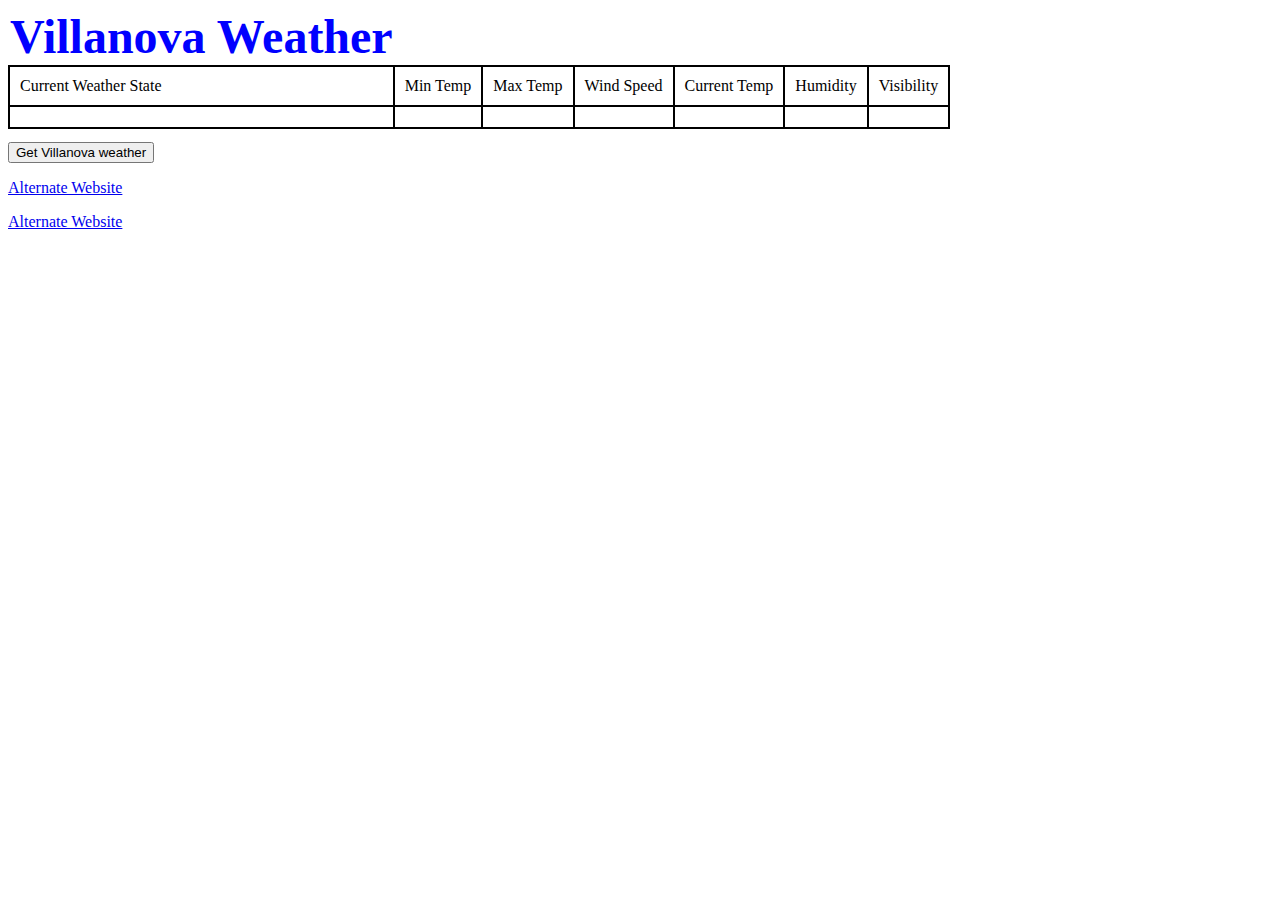
<file: index.html>
<!DOCTYPE html>
<html>
	<link rel ="stylesheet" href ="styles.css"/>
	<body>
		<table>
			<th>Villanova Weather</th>
			<tr>
				<td>Current Weather State</td>
				<td>Min Temp</td>
				<td>Max Temp</td>
				<td>Wind Speed</td>
				<td>Current Temp</td>
				<td>Humidity</td>
				<td>Visibility</td>
			</tr>
			<tr>
				<td id= "r1"></td>
				<td id= "r2"></td>
				<td id= "r3"></td>
				<td id= "r4"></td>
				<td id= "r5"></td>
				<td id= "r6"></td>
				<td id= "r7"></td>
			</tr>
		</table> 
		<button onclick= "getWeather()">Get Villanova weather</button>
		<main id="main">
            <p>
				<a href="alternatewebsite.html">Alternate Website</a>
			</p>
			<p>
				<a href="otherwebsite.html">Alternate Website</a>
			</p>
        </main>
	</body>
	<script src= "weather.js"></script>
</html>
</file>
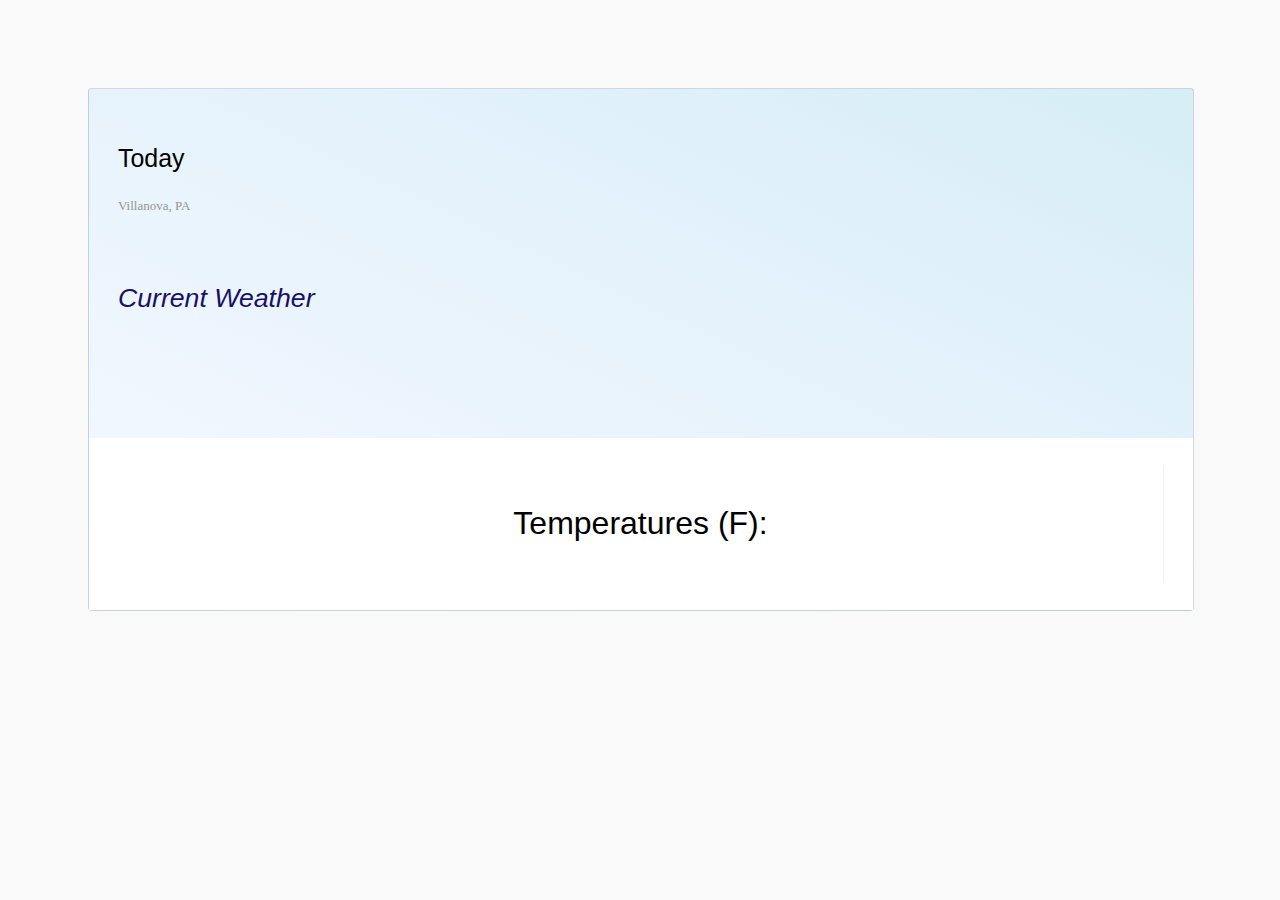
<file: otherwebsite.html>
<!DOCTYPE html>
<html>
    <body>
        <script src= "weather.js"></script>
        <body onload="getWeather()">
        <head>
            <style>
                .stretch-card>.card {
                width: 100%;
                min-width: 100%
            }
           
            body {
                background-color: #f9f9fa
            }
           
            .flex {
                -webkit-box-flex: 1;
                -ms-flex: 1 1 auto;
                flex: 1 1 auto
            }
           
            @media (max-width:991.98px) {
                .padding {
                    padding: 1.5rem
                }
            }
           
            @media (max-width:767.98px) {
                .padding {
                    padding: 1rem
                }
            }
           
            .padding {
                padding: 5rem
            }
           
            .grid-margin,
            .purchace-popup>div {
                margin-bottom: 25px
            }
           
            .card {
                border: 0;
                border-radius: 2px
            }
           
            .card-weather {
                background: #e1ecff;
                background-image: linear-gradient(to left bottom, #d6eef6, #dff0fa, #e7f3fc, #eff6fe, #f6f9ff)
            }
           
            .card {
                position: relative;
                display: flex;
                flex-direction: column;
                min-width: 0;
                word-wrap: break-word;
                background-color: #fff;
                background-clip: border-box;
                border: 1px solid rgba(0, 0, 0, 0.125);
                border-radius: 0.25rem
            }
           
            .card-weather .card-body:first-child {
                background: url(https://res.cloudinary.com/dxfq3iotg/image/upload/v1557323760/weather.svg) no-repeat center;
                background-size: cover
            }
           
            .card .card-body {
                padding: 1.88rem 1.81rem
            }
           
            .card-body {
                flex: 1 1 auto;
                padding: 1.25rem
            }
           
            .card-weather .weather-date-location {
                padding: 0 0 38px
            }
           
            .h3,
            h3 {
                font-size: 1.56rem
            }
           
            .h1,
            .h2,
            .h3,
            .h4,
            .h5,
            .h6,
            h1,
            h2,
            h3,
            h4,
            h5,
            h6 {
                font-family: "Poppins", sans-serif;
                font-weight: 500
            }
           
            .text-gray,
            .card-subtitle,
            .new-accounts ul.chats li.chat-persons a p.joined-date {
                color: #969696
            }
           
            p {
                font-size: 13px
            }
           
            .text-gray,
            .card-subtitle,
            .new-accounts ul.chats li.chat-persons a p.joined-date {
                color: #969696
            }
           
            .card-weather .weather-data {
                padding: 0 0 4.75rem
            }
           
            .mr-auto,
            .mx-auto {
                margin-right: auto !important
            }
           
            .display-3 {
                font-size: 2.5rem
            }
           
            .card-weather .card-body {
                background: #ffffff
            }
           
            .card-weather .weakly-weather {
                background: #ffffff;
                overflow-x: auto
            }
           
            .card-weather .weakly-weather .weakly-weather-item {
                flex: 0 0 14.28%;
                border-right: 1px solid #f2f2f2;
                padding: 1rem;
                text-align: center
            }
           
            .mb-0,
            .my-0 {
                margin-bottom: 0 !important
            }
           
            .card-weather .weakly-weather .weakly-weather-item i {
                font-size: 1.2rem
            }
           </style>
           <div class="page-content page-container" id="page-content">
            <div class="padding">
                <div class="row container d-flex justify-content-center">
                    <div class="col-lg-8 grid-margin stretch-card">
                        <!--weather card-->
                        <div class="card card-weather">
                            <div class="card-body">
                                <div class="weather-date-location">
                                    <h3>Today</h3>
                                    <p class="text-gray"> <span class="weather-location">Villanova, PA</span> </p>
                                </div>
                                <div class="weather-data d-flex">
                                    <div class="mr-auto">
                                        <h1 style="margin-right: 20px; font-style: oblique; font-size: 20pt; color: rgb(25, 17, 104)">Current Weather</h1>
                                        <h1 style="font-style: oblique; font-size: 20pt; color: rgb(25, 17, 104)"><div id= "r1"></h1>
                                    </div>
                                </div>
                            </div>
                            <div class="card-body p-0">
                                <div class="d-flex weakly-weather">
                                    <div class="weakly-weather-item">
                                        <h1>Temperatures (F):</h1>
                                    </div>
                                </div>
                            </div>
                        </div>
                        <!--weather card ends-->
                    </div>
                </div>
            </div>
        </div>
        </head>
    </body>
</html>
</file>
<file: styles.css>
table {
    border-collapse : collapse;
 }
 td {
   border: 2px solid black;
   padding: 10px;
   margin: 0px;
 }
 button{
   margin-top: 1em;
 }
 th {
	 font-size: 3em;
	 color: blue;
 }
 ::backdrop{
	 color: grey;
 }
</file>
